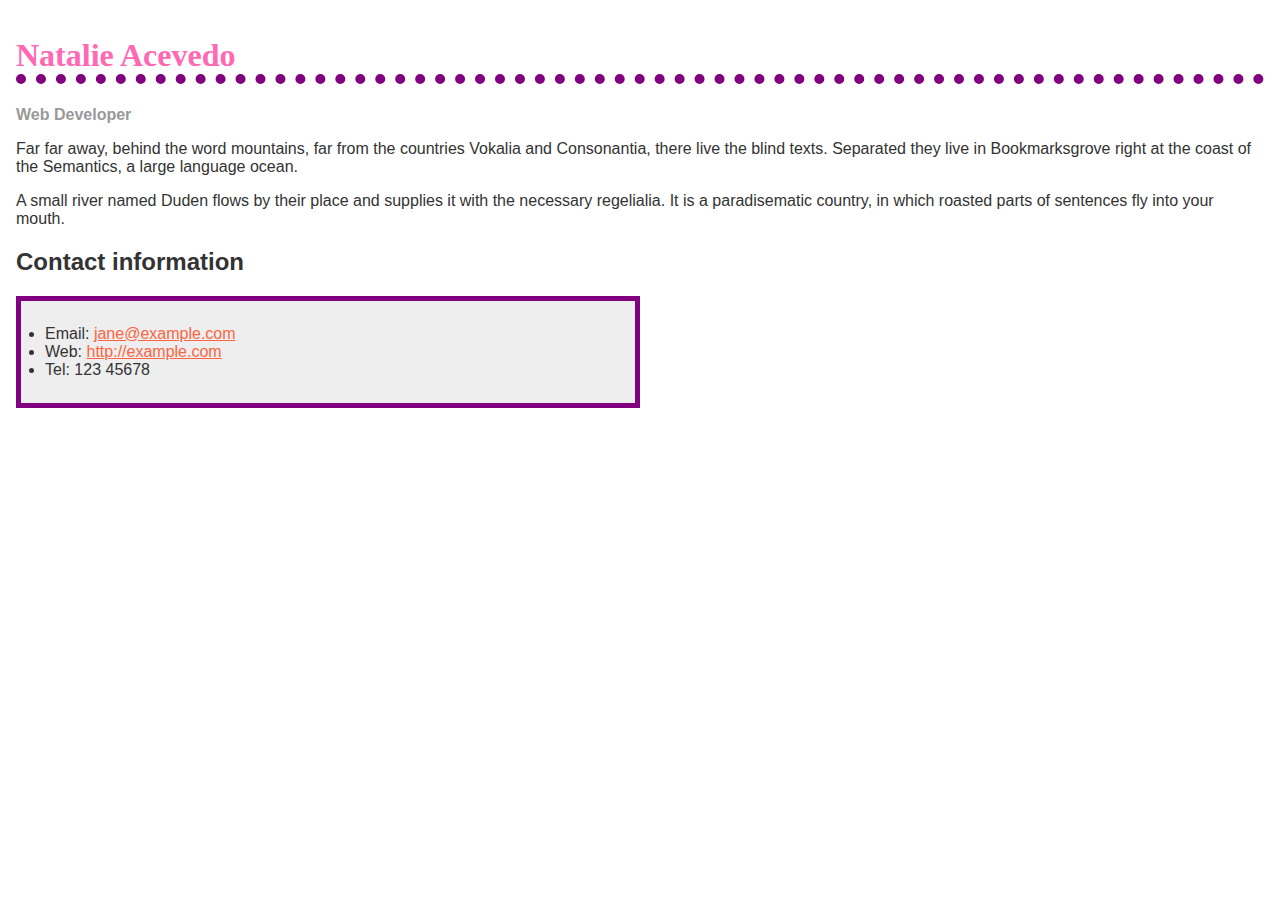
<file: css/index.html>
<!doctype html>
<html lang="en">

<head>
    <meta charset="utf-8">
    <title>Formatting a biography</title>
    <link rel="stylesheet" href="styles.css">
</head>

<body>

    <h1>Natalie Acevedo</h1>
    <div class="job-title">Web Developer</div>
    <p>Far far away, behind the word mountains, far from the countries Vokalia and Consonantia, there live the blind
        texts. Separated they live in Bookmarksgrove right at the coast of the Semantics, a large language ocean.</p>

    <p>A small river named Duden flows by their place and supplies it with the necessary regelialia. It is a
        paradisematic country, in which roasted parts of sentences fly into your mouth.
    </p>

    <h2>Contact information</h2>
    <ul>
        <li>Email:
            <a href="mailto:jane@example.com">

                jane@example.com</a>
        </li>
        <li>Web:
            <a href="http://example.com">http://example.com</a>
        </li>
        <li>Tel: 123 45678</li>
    </ul>

</body>

</html>
</file>
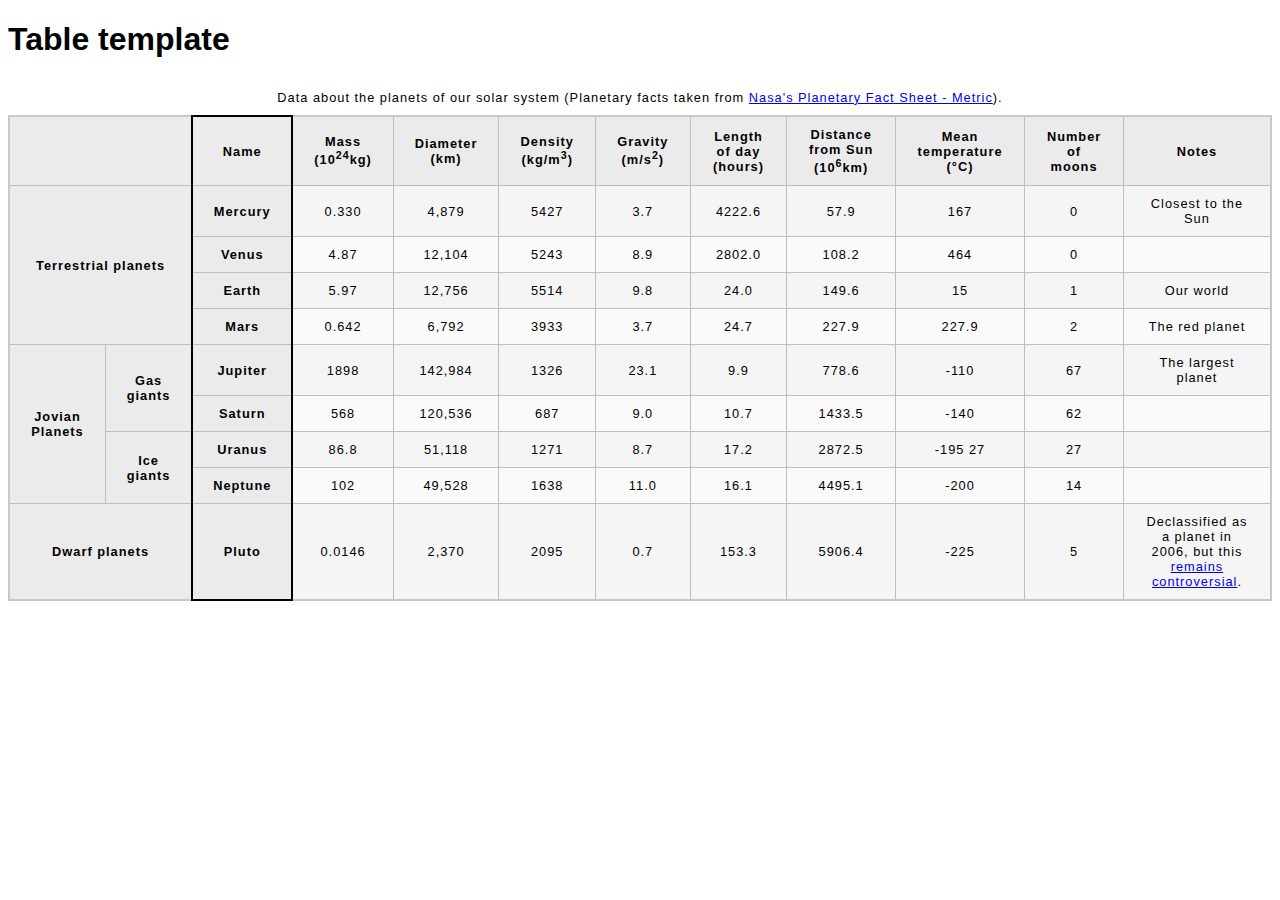
<file: blank-template.html>
<!DOCTYPE html>
<html lang="en">
  <head>
    <meta charset="utf-8">
    <title>Table template</title>
    <link href="minimal-table.css" rel="stylesheet" type="text/css">
  </head>
  <body>
    <h1>Table template</h1>
    <table>
      <colgroup>
        <col>
       <col span="1">
       <col style="border: 2px solid black">
       <col span="9">
      </colgroup>
      <caption>Data about the planets of our solar system (Planetary facts taken from <a href="http://nssdc.gsfc.nasa.gov/planetary/factsheet/">Nasa's Planetary Fact Sheet - Metric</a>).</caption>
      <thead>
        <tr>
         
          <th colspan="2" scope="col">&nbsp;</th>
          <th scope="col" >Name</th>
          <th scope="col">Mass (10<sup>24</sup>kg)</th>
          <th scope="col">Diameter (km)</th>
          <th scope="col">Density (kg/m<sup>3</sup>)</th>
          <th scope="col">Gravity (m/s<sup>2</sup>)</th>
          <th scope="col">Length of day (hours)</th>
          <th scope="col">Distance from Sun (10<sup>6</sup>km)</th>
          <th scope="col">Mean temperature (°C)</th>
          <th scope="col">Number of moons</th>
          <th columnspan="2" scope="col">Notes</th>
        
        </tr>
      </thead>
      <tbody>
        <tr>
          <th scope="rowgroup" colspan="2"rowspan="4">Terrestrial planets</th>
          <th scope="row">Mercury</th>
          <td>0.330</td> 
          <td>4,879</td> 
          <td>5427</td> 
          <td>3.7</td> 
          <td>4222.6</td> 
          <td>57.9</td> 
          <td>167</td> 
          <td>0</td>
          <td>Closest to the Sun</td>
        </tr>
        <tr>
         <th scope="row">Venus</th>
          <td>4.87</td> 
          <td>12,104</td> 
          <td>5243</td> 
          <td>8.9</td> 
          <td>2802.0</td>
          <td> 108.2</td> 
          <td>464</td>
          <td>0</td>
          <td></td>
        </tr>
        <tr>
         <th scope="row">Earth</th>
         <td> 5.97</td>
         <td> 12,756</td> 
         <td>5514</td> 
         <td>9.8</td> 
         <td>24.0</td> 
         <td>149.6</td>
         <td>15</td> 
         <td>1</td> 
         <td>Our world</td>
        </tr>
        <tr>
          <th scope="row">Mars</th>
          <td>0.642</td> 
          <td>6,792</td>
          <td>3933</td>
          <td>3.7</td>
          <td>24.7</td>
          <td> 227.9</td>
          <td>227.9</td>
          <td>2</td>
          <td>The red planet</td>
        </tr>
        <tr>
          <th scope="rowgroup"  rowspan="4" >Jovian Planets</th>
          <th scope="rowgroup" rowspan="2">Gas giants</th>
          <th scope="row">Jupiter</th>
          <td>1898</td> 
          <td>142,984</td> 
          <td>1326</td>
          <td>23.1</td>
          <td> 9.9</td> 
          <td>778.6</td> 
          <td>-110</td> 
          <td>67</td> 
          <td>The largest planet</td>
        </tr>
        <tr>
          <th scope="row">Saturn</th>
          <td>568</td> 
          <td>120,536</td> 
          <td>687</td> 
          <td>9.0</td> 
          <td>10.7</td> 
          <td>1433.5</td> 
          <td>-140</td> 
          <td>62</td>
          <td>&nbsp;</td>
        </tr>
        <tr>
          <th scope="rowgroup" rowspan="2">Ice giants</th>
          <th scope="row">Uranus</th>
          <td>86.8</td>
          <td>51,118</td>
          <td>1271 </td>
          <td>8.7</td>
          <td>17.2</td>
          <td>2872.5</td>
          <td>-195 27</td>
          <td>27</td>
          <td>&nbsp;</td>
        </tr>
        <tr>
          <th scope="row">Neptune</th>
          <td>102</td> 
          <td>49,528</td> 
          <td>1638</td> 
          <td>11.0</td> 
          <td>16.1</td> 
          <td>4495.1</td> 
          <td>-200</td> 
          <td>14</td>
          <td>&nbsp;</td>
        </tr>
        <tr>
          <th scope="rowgroup" colspan="2">Dwarf planets</th>
          <th scope="row">Pluto</th>
          <td>0.0146 </td>
          <td>2,370</td>
          <td>2095</td> 
          <td>0.7</td> 
          <td>153.3</td> 
          <td>5906.4</td> 
          <td>-225 </td>
          <td>5</td>
          <td>Declassified as a planet in 2006, but this <a href="http://www.usatoday.com/story/tech/2014/10/02/pluto-planet-solar-system/16578959/">remains controversial</a>.</td>
          </th>
        </tr>
    

      </tbody>

    </table>



  </body>
</html>
</file>
<file: css/styles.css>
body {
  background-color: #fff;
  color: #333;
  font-family: Arial, Helvetica, sans-serif;
  padding: 1em;
  margin: 0;
}

h1 {
  color: hotpink;
  font-size: 2em;
  font-family: Georgia, 'Times New Roman', Times, serif;
  border-bottom: 10px dotted purple;
}

h2 {
  font-size: 1.5em;
}

.job-title {
  color: #999999;
  font-weight: bold;
}

a:link,
a:visited {
  color: #fb6542;
}

a:hover {
  text-decoration: none;
}

ul {
  box-sizing: border-box;
  width: 50%;
  height: 80%;
  background-color: #eeeeee;
  border: 5px solid purple;
  padding: 1.5em;
}
</file>
<file: minimal-table.css>
html {
  font-family: sans-serif;
}

table {
  border-collapse: collapse;
  border: 2px solid rgb(200,200,200);
  letter-spacing: 1px;
  font-size: 0.8rem;
}

td, th {
  border: 1px solid rgb(190,190,190);
  padding: 10px 20px;
}

th {
  background-color: rgb(235,235,235);
}

td {
  text-align: center;
}

tr:nth-child(even) td {
  background-color: rgb(250,250,250);
}

tr:nth-child(odd) td {
  background-color: rgb(245,245,245);
}

caption {
  padding: 10px;
}
</file>
